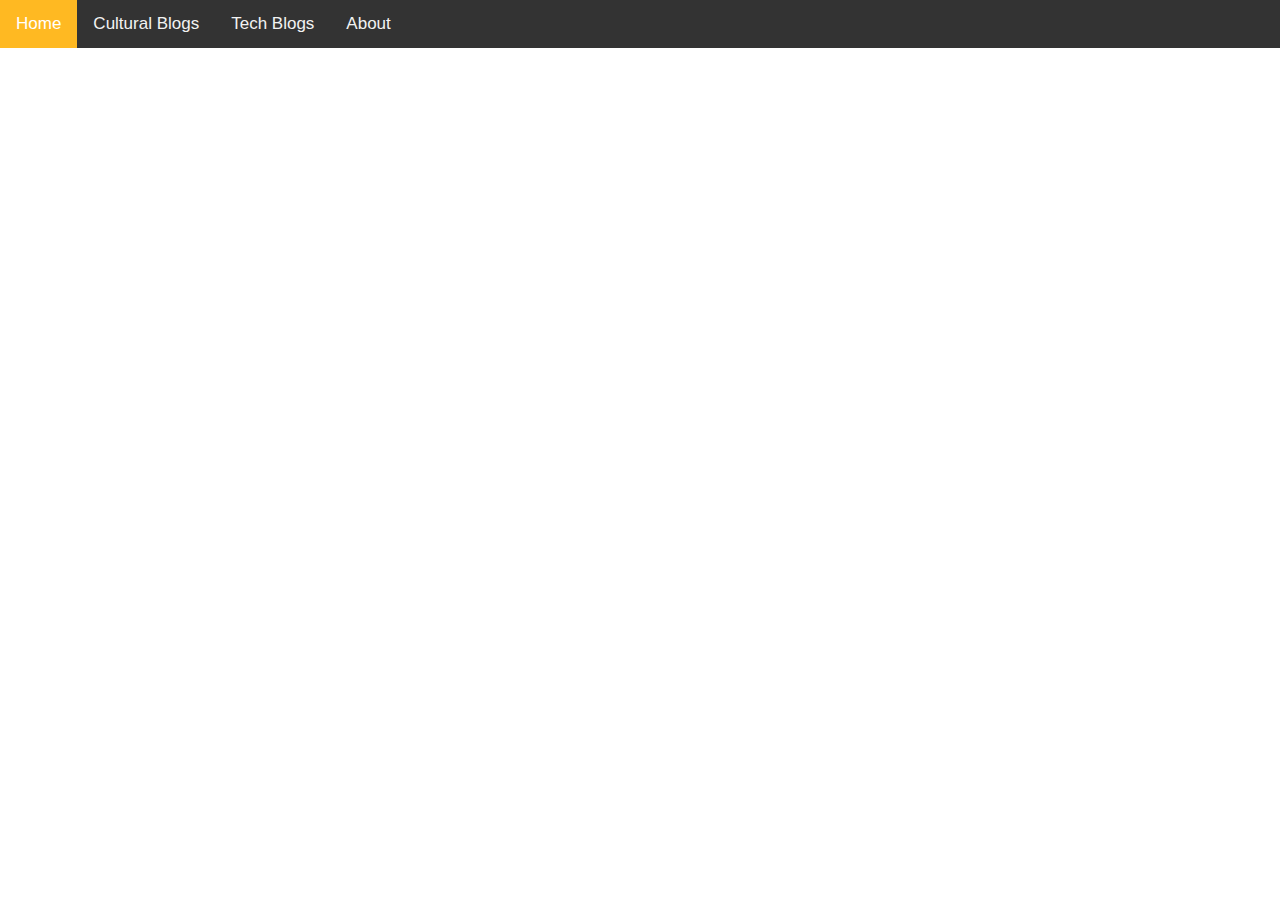
<file: index.html>
<!DOCTYPE html>
<html lang="en">
  
<head>
  <title>Dev Academy Blog</title>
  <link href="styles/main.css" rel="stylesheet" type="text/css" /> 
</head> 
<body class="padding">
  <div class="topnav">
    <a class="active" href="index.html">Home</a>
    <a href="cultural-blogs.html">Cultural Blogs</a>
    <a href="tech-blogs.html">Tech Blogs</a>
    <a href="#about">About</a>
  </div>
</body>
</html>
</file>
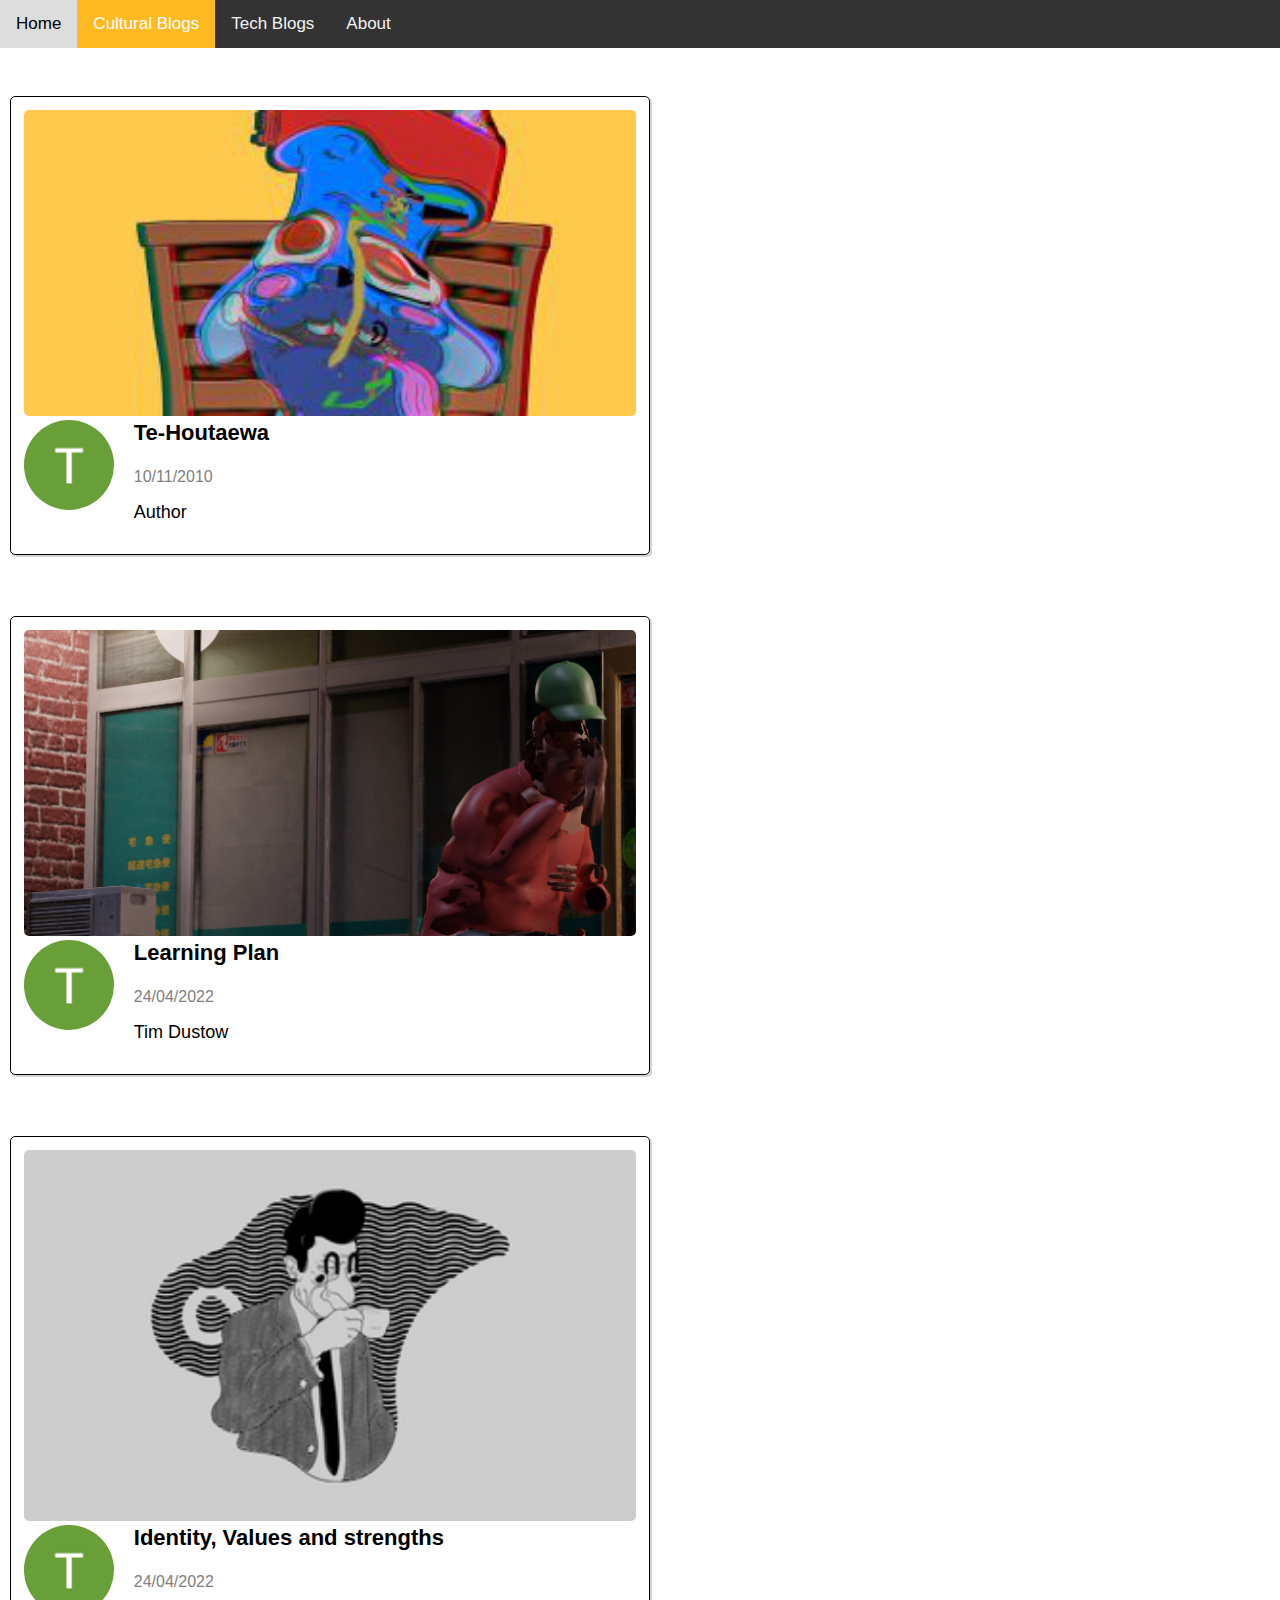
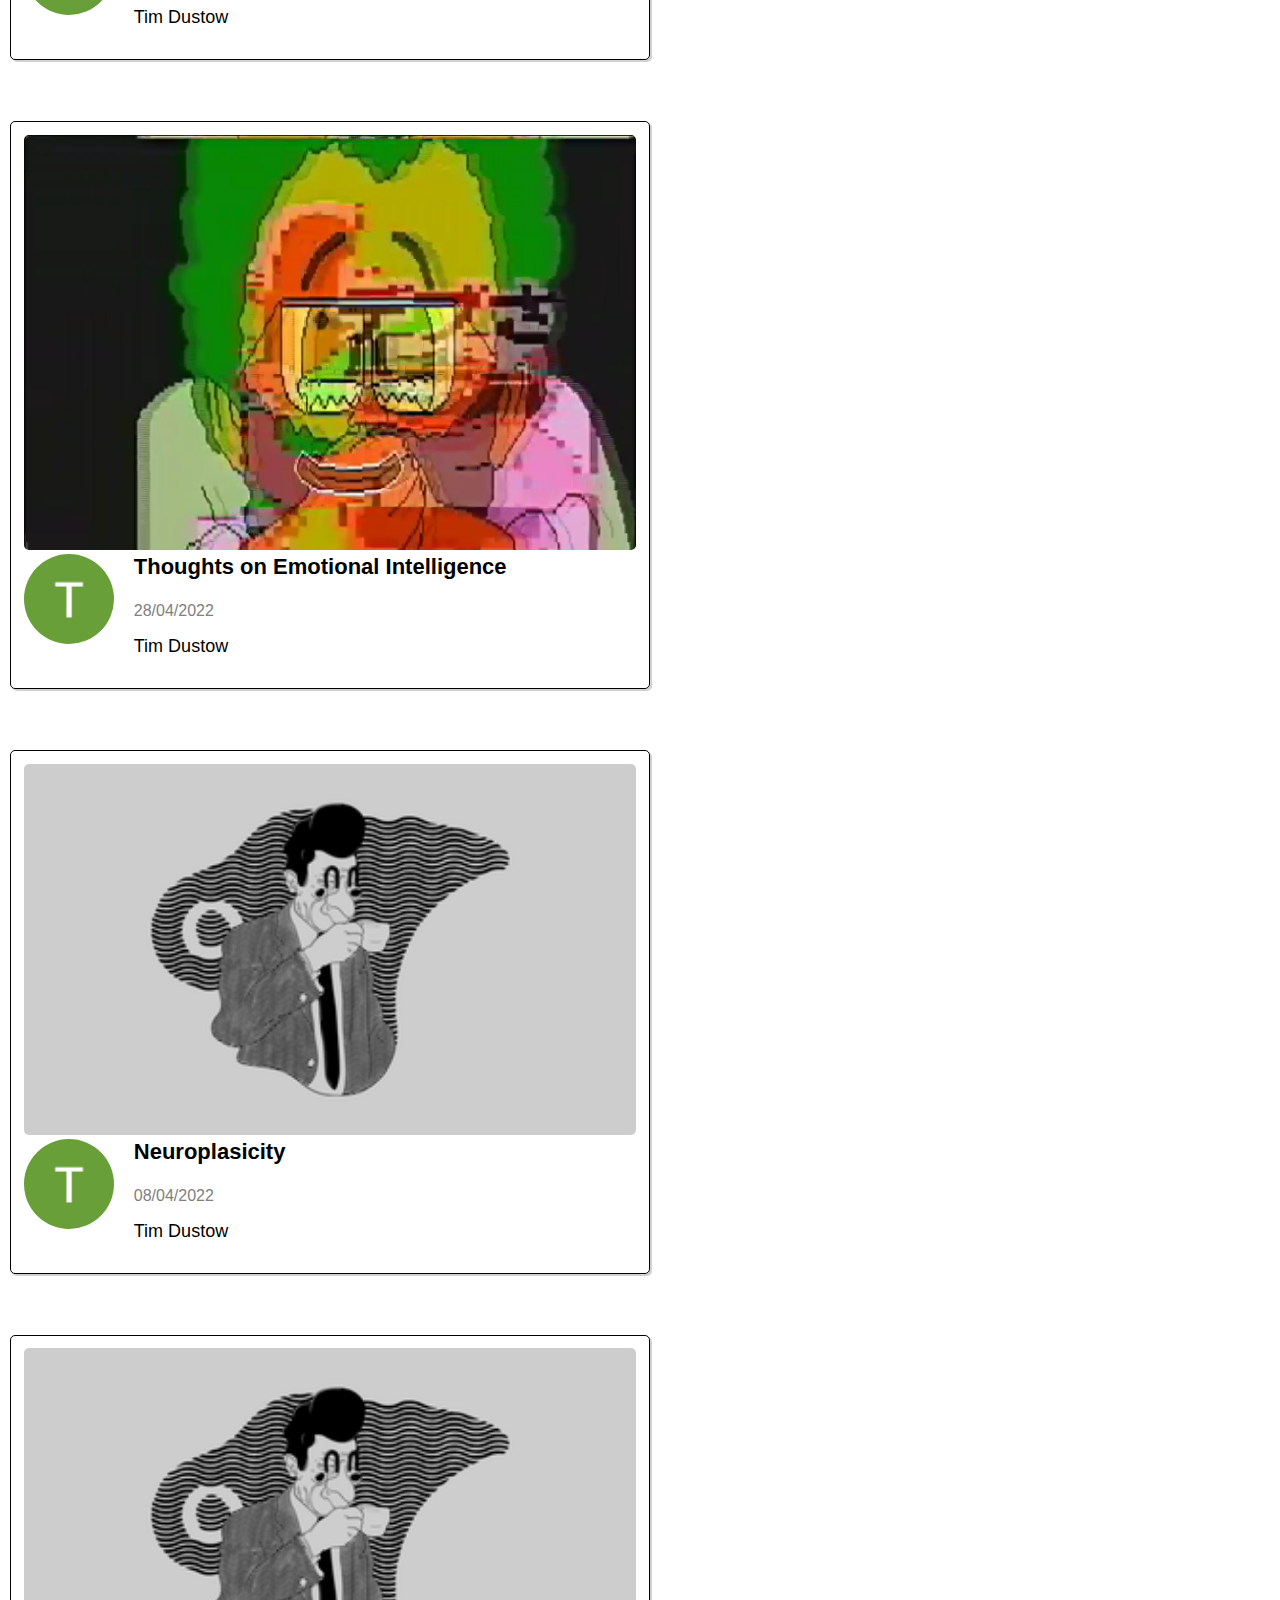
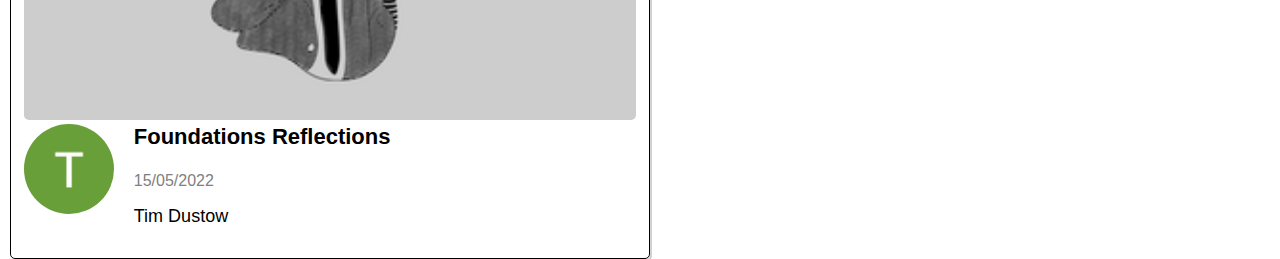
<file: cultural-blogs.html>
<!DOCTYPE html>
<html>
  <head>
    <title>Cultural Blogs</title>
    <link href="styles/main.css" rel="stylesheet" type="text/css" /> 
  </head>
  <body class="padding">
<!-----NAVBAR----->    
    <div class="topnav">
      <a href="index.html">Home</a>
      <a class="active" href="cultural-blogs.html">Cultural Blogs</a>
      <a href="tech-blogs.html">Tech Blogs</a>
      <a href="#about">About</a>
    </div>
<!-----GRID----->        
  <div class="grid-placement">   
    
    <div class="blog-grid">
<!--- blog-1-->   
      <a class="blog-link" href="blog/te-houtaewa-template.html">   
        <div class="blog-preview">
          <div>
            <img class="thumnail" src="images/Liam_hurt_12_WARPED.jpg" alt="#">
          </div>
          <div class="blog-info">
            <div class="profile-picture">
              <img class="profile-picture" src="images/profile-picture-01.jpg" alt="profile picture">
            </div>
            <div class="text-info">
              <p class="blog-title">Te-Houtaewa</p>
              <p class="blog-date">10/11/2010</p>
              <p class="blog-author"> Author</p>
            </div>
          </div>
        </div>
      </a> 
<!--- blog-3-->
      <a class="blog-link" href="blog/learning-plan.html"> 
        <div class="blog-preview">
          <div>
            <img class="thumnail" src="images/delver.png" alt="#">
          </div>
          <div class="blog-info">
            <div class="profile-picture">
              <img class="profile-picture" src="images/profile-picture-01.jpg" alt="profile picture">
            </div>
            <div class="text-info">
              <p class="blog-title">Learning Plan</p>
              <p class="blog-date">24/04/2022</p>
              <p class="blog-author"> Tim Dustow</p>
            </div>
          </div>
        </div>      
      </a>
<!--- blog-4-->
      <a class="blog-link" href="blog/Identity, Values and Strengths.html"> 
        <div class="blog-preview">
          <div>
            <img class="thumnail" src="images/kokako.png" alt="#">
          </div>
          <div class="blog-info">
            <div class="profile-picture">
              <img class="profile-picture" src="images/profile-picture-01.jpg" alt="profile picture">
            </div>
            <div class="text-info">
              <p class="blog-title">Identity, Values and strengths</p>
              <p class="blog-date">24/04/2022</p>
              <p class="blog-author"> Tim Dustow</p>
            </div>
          </div> 
        </div>      
      </a>
<!--- blog-5-->
      <a class="blog-link" href="blog/emotional-intelligence.html"> 
        <div class="blog-preview">
          <div>
            <img class="thumnail" src="images/munchies.png" alt="#">
          </div>
          <div class="blog-info">
            <div class="profile-picture">
              <img class="profile-picture" src="images/profile-picture-01.jpg" alt="profile picture">
            </div>
            <div class="text-info">
              <p class="blog-title">Thoughts on Emotional Intelligence</p>
              <p class="blog-date">28/04/2022</p>
              <p class="blog-author"> Tim Dustow</p>
            </div>
          </div>
        </div>       
      </a>
<!--- blog-6-->
      <a class="blog-link" href="blog/neuroplasticity.html"> 
        <div class="blog-preview">
          <div>
            <img class="thumnail" src="images/kokako.png" alt="#">
          </div>
          <div class="blog-info">
            <div class="profile-picture">
              <img class="profile-picture" src="images/profile-picture-01.jpg" alt="profile picture">
            </div>
            <div class="text-info">
              <p class="blog-title">Neuroplasicity</p>
              <p class="blog-date">08/04/2022</p>
              <p class="blog-author"> Tim Dustow</p>
            </div>
          </div>
        </div>       
      </a>
  <!--- blog-6-->
  <a class="blog-link" href="blog/foundations-reflection.html"> 
    <div class="blog-preview">
      <div>
        <img class="thumnail" src="images/kokako.png" alt="#">
      </div>
      <div class="blog-info">
        <div class="profile-picture">
          <img class="profile-picture" src="images/profile-picture-01.jpg" alt="profile picture">
        </div>
        <div class="text-info">
          <p class="blog-title">Foundations Reflections</p>
          <p class="blog-date">15/05/2022</p>
          <p class="blog-author"> Tim Dustow</p>
        </div>
      </div>
    </div>       
  </a>    
    </div> 

  </div>        
  </body>
</html>
</file>
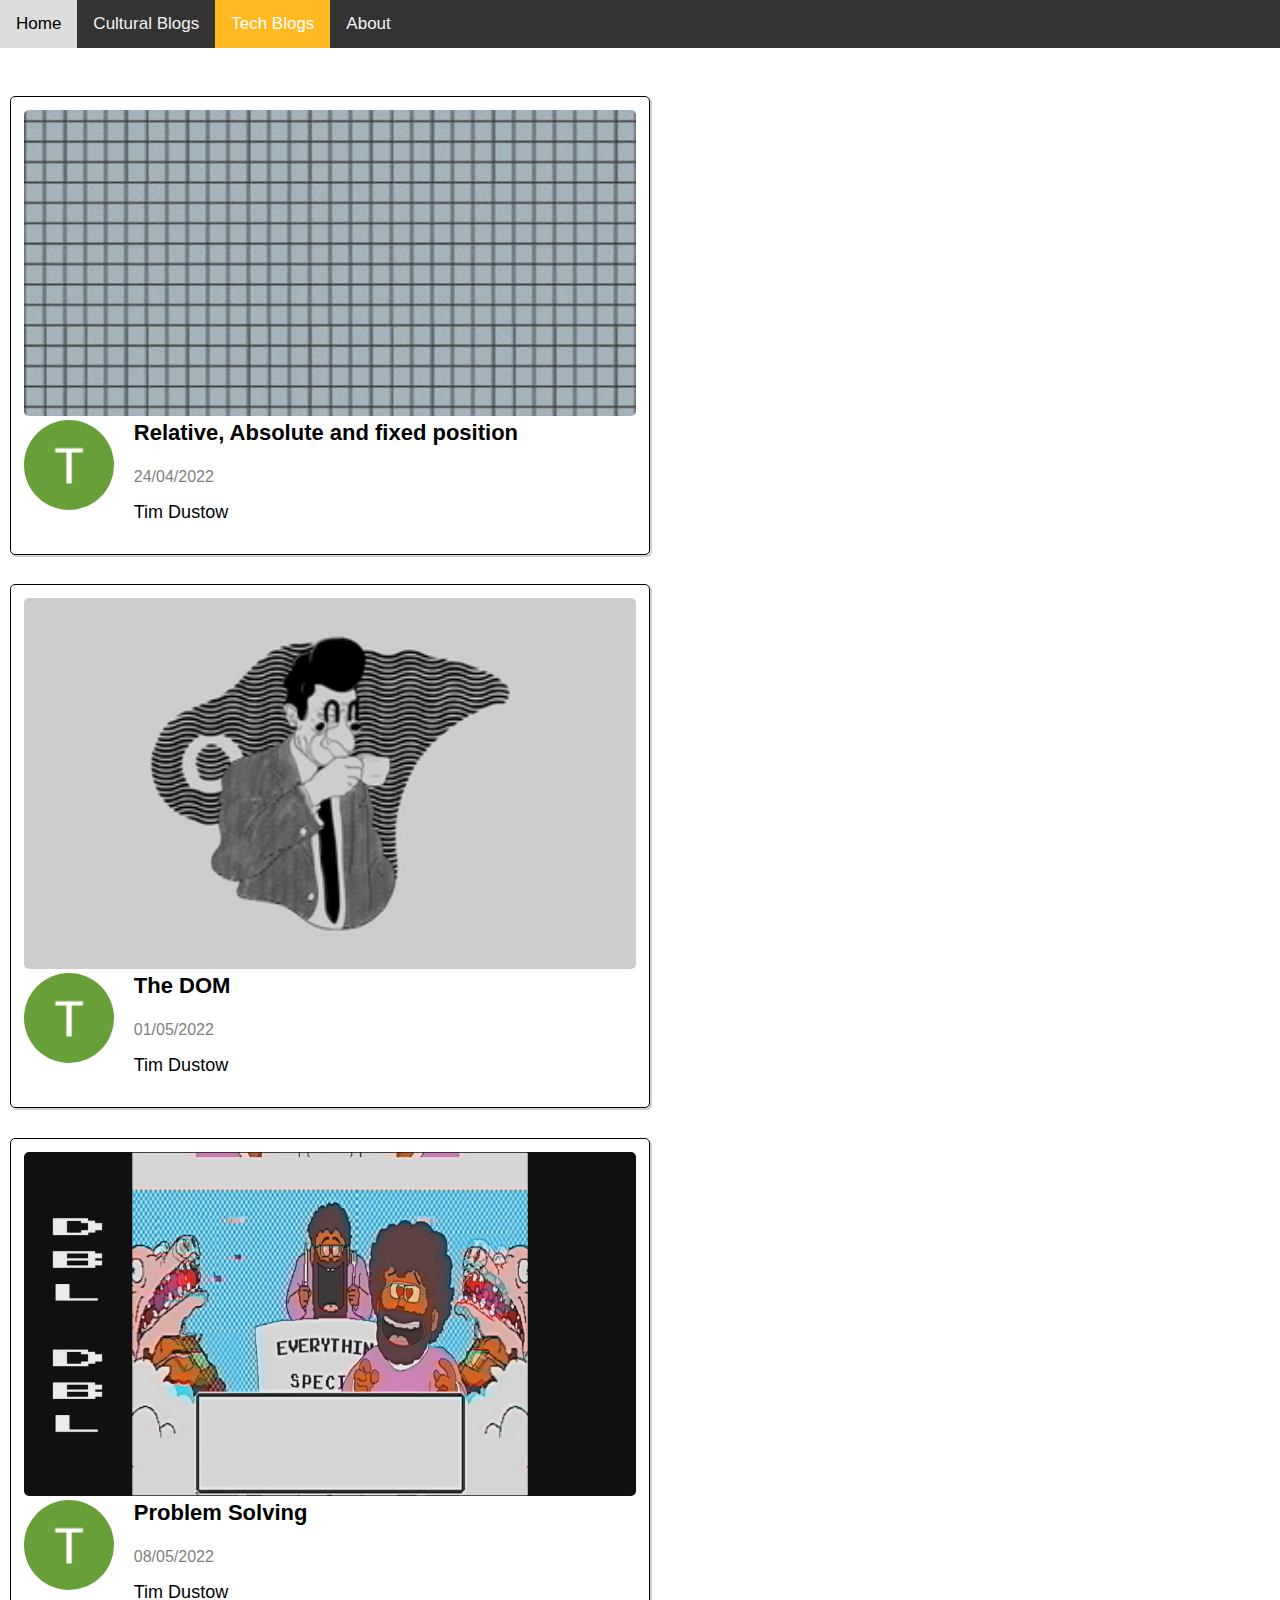
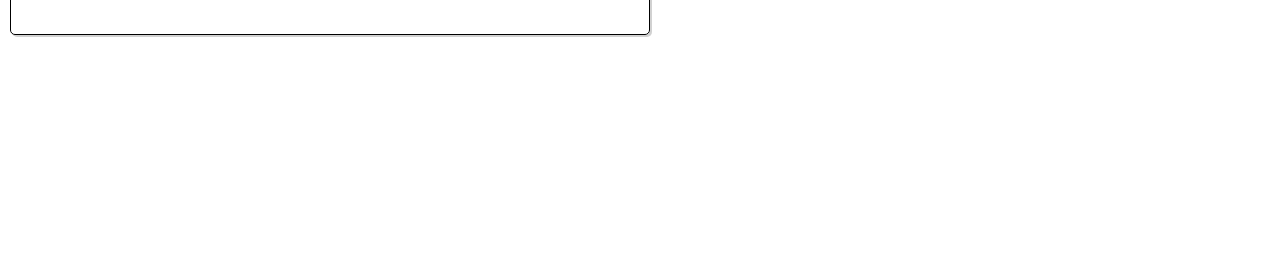
<file: tech-blogs.html>
<!DOCTYPE html>
<html>
  <head>
    <title>Tech Blogs</title>
    <link href="styles/main.css" rel="stylesheet" type="text/css" /> 
  </head>
  <body class="padding">
<!-----NAVBAR----->        
    <div class="topnav">
      <a href="index.html">Home</a>
      <a href="cultural-blogs.html">Cultural Blogs</a>
      <a class="active" href="tech-blogs.html">Tech Blogs</a>
      <a href="#about">About</a>
    </div>
<!-----GRID-----> 
  <div class="grid-placement">
    <div class="blog-grid">

<!--- blog-2-->
      <a class="blog-link" href="blog/position-demo.html">   
        <div class="blog-preview">
          <div>
            <img class="thumnail" src="images/20x20mm-BEP.jpg" alt="grid">
          </div>
          <div class="blog-info">
            <div class="profile-picture">
              <img class="profile-picture" src="images/profile-picture-01.jpg" alt="profile picture">
            </div>
            <div class="text-info">
              <p class="blog-title">Relative, Absolute and fixed position</p>
              <p class="blog-date">24/04/2022</p>
              <p class="blog-author"> Tim Dustow</p>
            </div>
          </div>
        </div>
      </a>   
<!--- blog-6-->
      <a class="blog-link" href="blog/javascript-dom.html"> 
        <div class="blog-preview">
          <div>
            <img class="thumnail" src="images/kokako.png" alt="#">
          </div>
          <div class="blog-info">
            <div class="profile-picture">
              <img class="profile-picture" src="images/profile-picture-01.jpg" alt="profile picture">
            </div>
            <div class="text-info">
              <p class="blog-title">The DOM</p>
              <p class="blog-date">01/05/2022</p>
              <p class="blog-author"> Tim Dustow</p>
            </div>
          </div>
        </div>       
      </a>
<!--- blog-6-->
      <a class="blog-link" href="blog/Problem-solving.html"> 
        <div class="blog-preview">
          <div>
            <img class="thumnail" src="images/DBLDBL.png" alt="#">
          </div>
          <div class="blog-info">
            <div class="profile-picture">
              <img class="profile-picture" src="images/profile-picture-01.jpg" alt="profile picture">
            </div>
            <div class="text-info">
              <p class="blog-title">Problem Solving</p>
              <p class="blog-date">08/05/2022</p>
              <p class="blog-author"> Tim Dustow</p>
            </div>
          </div>
        </div>       
      </a>      
    </div>
  </div>       
  </body>
</html>
</file>
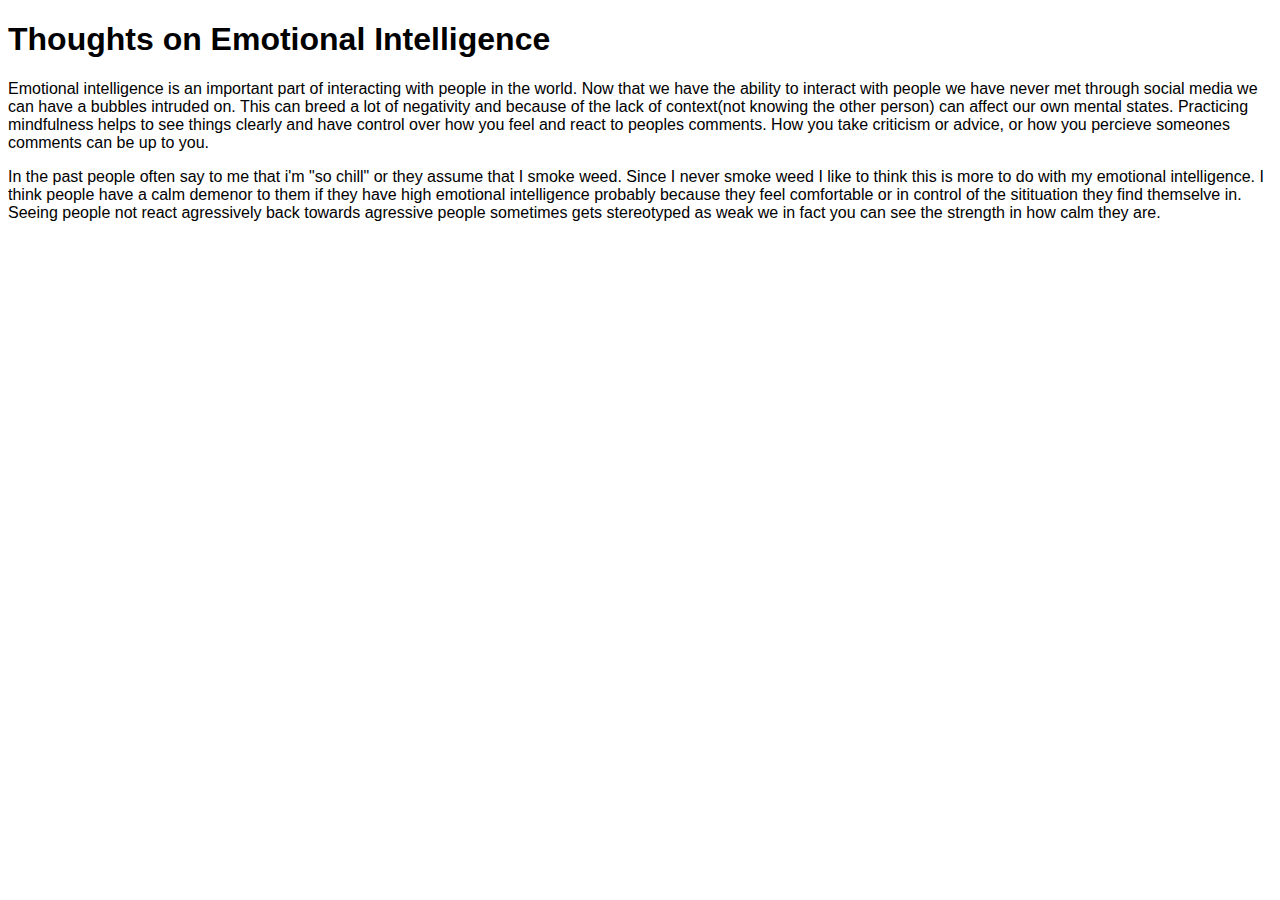
<file: blog/emotional-intelligence.html>
<!DOCTYPE html>
<html>
  <head>
    <title>Emotional Intelligence</title>
    <link href="../styles/main.css" rel="stylesheet" type="text/css" /> 
  </head>
  <body>
    <h1>Thoughts on Emotional Intelligence</h1>
    <p> 
      Emotional intelligence is an important part of interacting with people in the world. Now that we have the ability to interact with people we have never met through social media we can have a bubbles intruded on. This can breed a lot of negativity and because of the lack of context(not knowing the other person) can affect our own mental states. Practicing mindfulness helps to see things clearly and have control over how you feel and react to peoples comments. How you take criticism or advice, or how you percieve someones comments can be up to you.
    </p>
    <p>
      In the past people often say to me that i'm "so chill" or they assume that I smoke weed. Since I never smoke weed I like to think this is more to do with my emotional intelligence. I think people have a calm demenor to them if they have high emotional intelligence probably because they feel comfortable or in control of the sitituation they find themselve in. Seeing people not react agressively back towards agressive people sometimes gets stereotyped as weak we in fact you can see the strength in how calm they are.
    </p>
  </body>
</html>
</file>
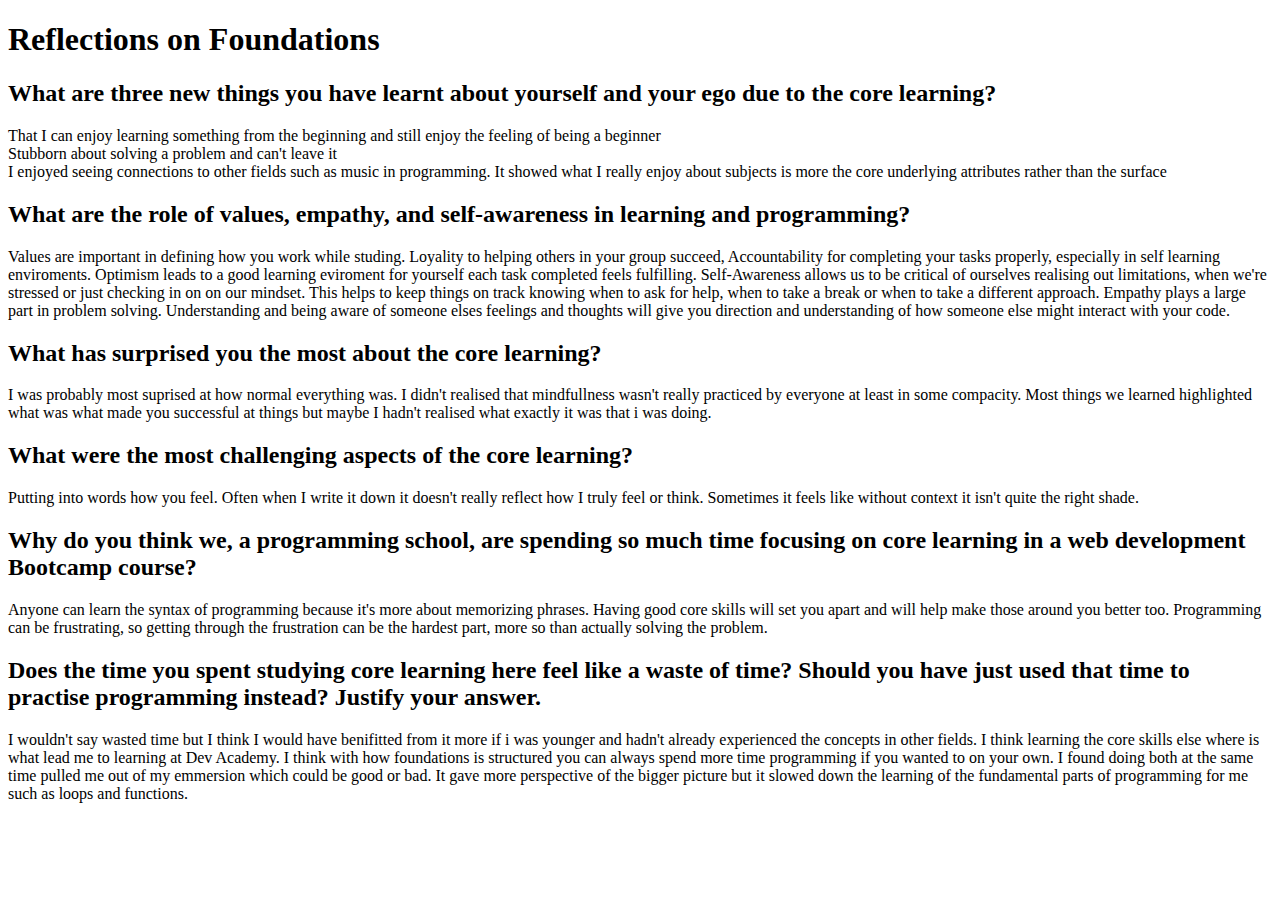
<file: blog/foundations-reflection.html>
<!DOCTYPE html>
<html lang="en">
<head>
  <meta charset="UTF-8">
  <meta http-equiv="X-UA-Compatible" content="IE=edge">
  <meta name="viewport" content="width=device-width, initial-scale=1.0">
  <title>Foundations Reflections</title>
</head>
<body>
  <h1>Reflections on Foundations</h1>
  <h2>What are three new things you have learnt about yourself and your ego due to the core learning?</h2>
  <p>
    <li>That I can enjoy learning something from the beginning and still enjoy the feeling of being a beginner</li>
    <li>Stubborn about solving a problem and can't leave it</li>
    <li>I enjoyed seeing connections to other fields such as music in programming. It showed what I really enjoy about subjects is more the core underlying attributes rather than the surface</li>
  </p>

  <h2>What are the role of values, empathy, and self-awareness in learning and programming?</h2>
  <p>
    Values are important in defining how you work while studing. Loyality to helping others in your group succeed, Accountability for completing your tasks properly, especially in self learning enviroments. Optimism leads to a good learning eviroment for yourself each task completed feels fulfilling. 
    Self-Awareness allows us to be critical of ourselves realising out limitations, when we're stressed or just checking in on on our mindset. This helps to keep things on track knowing when to ask for help, when to take a break or when to take a different approach. 
    Empathy plays a large part in problem solving. Understanding and being aware of someone elses feelings and thoughts will give you direction and understanding of how someone else might interact with your code.
  </p>

  <h2>What has surprised you the most about the core learning?</h2>
  <p>
    I was probably most suprised at how normal everything was. I didn't realised that mindfullness wasn't really practiced by everyone at least in some compacity. Most things we learned highlighted what was what made you successful at things but maybe I hadn't realised what exactly it was that i was doing.
  </p>
  
  <h2>What were the most challenging aspects of the core learning?</h2>
  <p>
      Putting into words how you feel. Often when I write it down it doesn't really reflect how I truly feel or think. Sometimes it feels like without context it isn't quite the right shade.
  </p>

  <h2>Why do you think we, a programming school, are spending so much time focusing on core learning in a web development Bootcamp course?</h2>
  <p>
    Anyone can learn the syntax of programming because it's more about memorizing phrases. Having good core skills will set you apart and will help make those around you better too. Programming can be frustrating, so getting through the frustration can be the hardest part, more so than actually solving the problem.
  </p>
  <h2>Does the time you spent studying core learning here feel like a waste of time? Should you have just used that time to practise programming instead? Justify your answer.</h2>
  <p>
    I wouldn't say wasted time but I think I would have benifitted from it more if i was younger and hadn't already experienced the concepts in other fields. I think learning the core skills else where is what lead me to learning at Dev Academy. I think with how foundations is structured you can always spend more time programming if you wanted to on your own. I found doing both at the same time pulled me out of my emmersion which could be good or bad. It gave more perspective of the bigger picture but it slowed down the learning of the fundamental parts of programming for me such as loops and functions.
  </p>
</body>
</html>
</file>
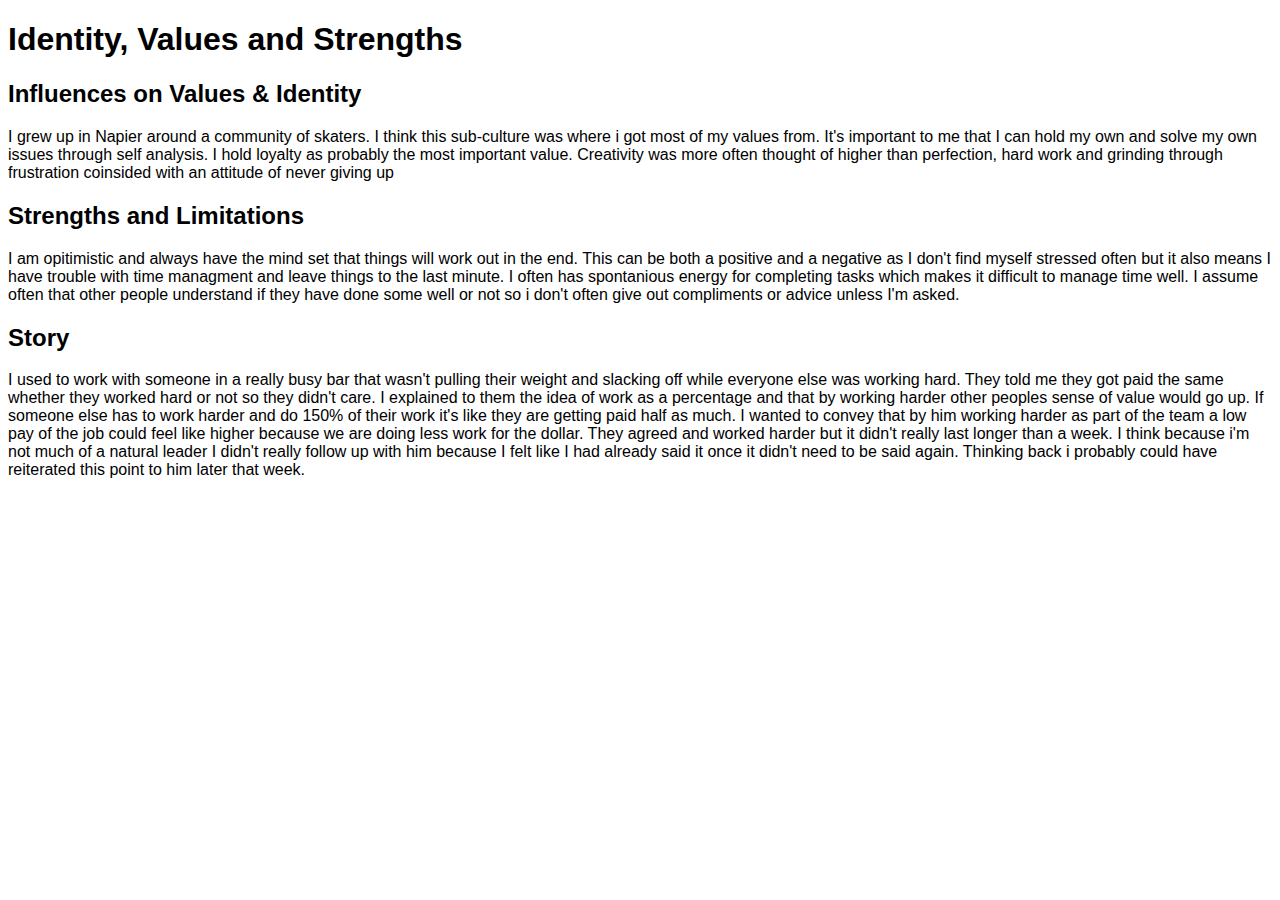
<file: blog/Identity, Values and Strengths.html>
<!DOCTYPE html>
<html>
  <head>
    <title>Identity, Values and Strengths</title>
    <link href="../styles/main.css" rel="stylesheet" type="text/css" /> 
  </head>
  <body>
    <h1>Identity, Values and Strengths</h1>
    <h2>Influences on Values & Identity</h2>
    <p> I grew up in Napier around a community of skaters. I think this sub-culture was where i got most of my values from. 
      It's important to me that I can hold my own and solve my own issues through self analysis. I hold loyalty as probably 
      the most important value. Creativity was more often thought of higher than perfection, hard work and grinding through 
      frustration coinsided with an attitude of never giving up</p>
    <h2>Strengths and Limitations</h2>
    <p> I am opitimistic and always have the mind set that things will work out in the end.
      This can be both a positive and a negative as I don't find myself stressed often but 
      it also means I have trouble with time managment and leave things to the last minute.
      I often has spontanious energy for completing tasks which makes it difficult to manage time well.
      I assume often that other people understand if they have done some well or not so i don't often give 
      out compliments or advice unless I'm asked.
    </p>
    <h2>Story</h2>
    <p> I used to work with someone in a really busy bar that wasn't pulling their weight and slacking off while everyone else was working hard. They told me they got paid the same whether they worked hard or not so they didn't care. I explained to them the idea of work as a percentage and that by working harder other peoples sense of value would go up. If someone else has to work harder and do 150% of their work it's like they are getting paid half as much. I wanted to convey that by him working harder as part of the team a low pay of the job could feel like higher because we are doing less work for the dollar. They agreed and worked harder but it didn't really last longer than a week. I think because i'm not much of a natural leader I didn't really follow up with him because I felt like I had already said it once it didn't need to be said again. Thinking back i probably could have reiterated this point to him later that week.</p>
  </body>
</html>
</file>
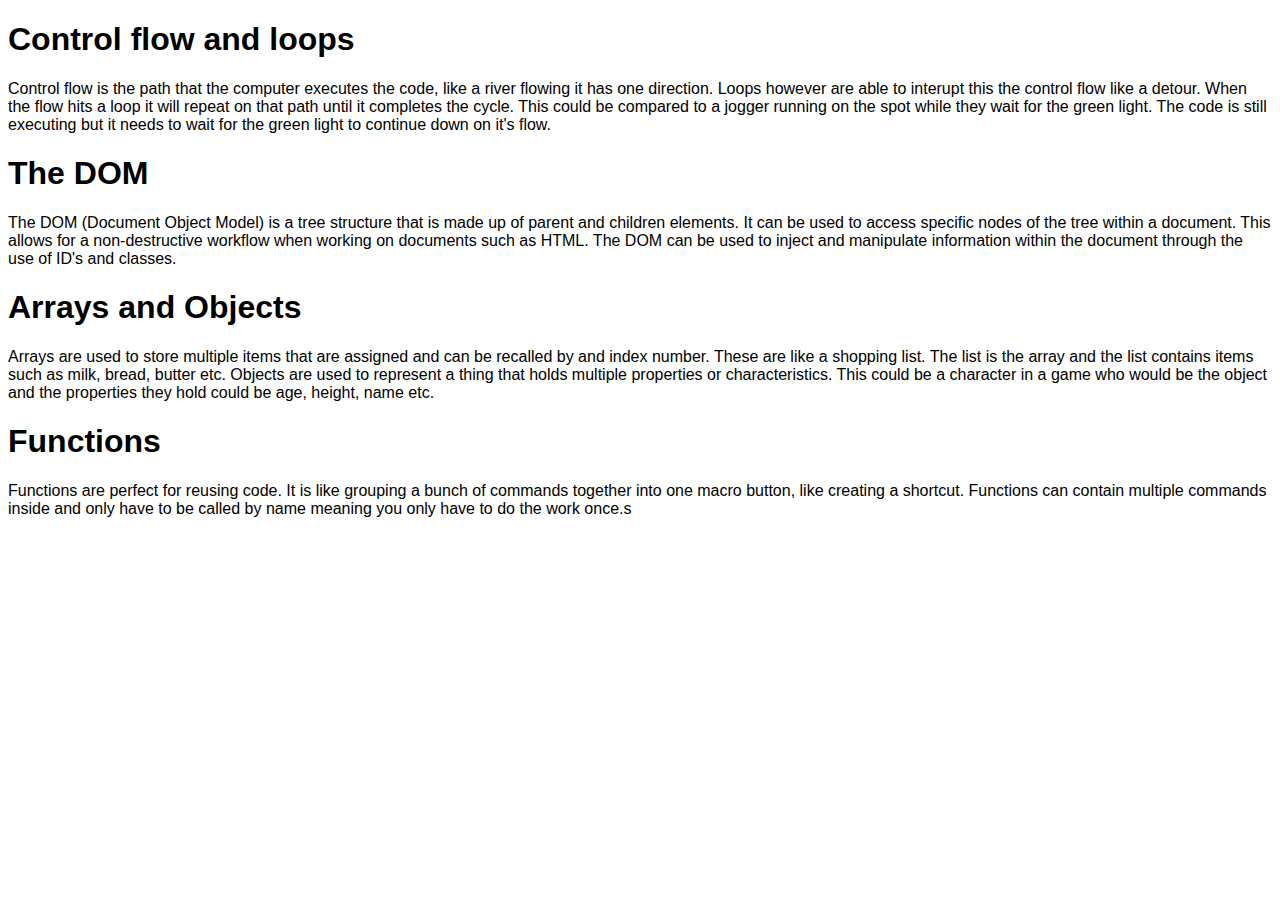
<file: blog/javascript-dom.html>
<!DOCTYPE html>
<html>
  <head>
    <title>The DOM</title>
    <link href="../styles/main.css" rel="stylesheet" type="text/css" />  
  </head>
  <body>
    <h1>Control flow and loops</h1>
    <p>Control flow is the path that the computer executes the code, like a river flowing it has one direction. Loops however are able to interupt this the control flow like a detour. When the flow hits a loop it will repeat on that path until it completes the cycle. This could be compared to a jogger running on the spot while they wait for the green light. The code is still executing but it needs to wait for the green light to continue down on it's flow.</p>
    <h1>The DOM</h1>
    <p>The DOM (Document Object Model) is a tree structure that is made up of parent and children elements. It can be used to access specific nodes of the tree within a document. This allows for a non-destructive workflow when working on documents such as HTML. The DOM can be used to inject and manipulate information within the document through the use of ID's and classes.</p>
    <h1>Arrays and Objects</h1>
    <p>Arrays are used to store multiple items that are assigned and can be recalled by and index number. These are like a shopping list. The list is the array and the list contains items such as milk, bread, butter etc.
      Objects are used to represent a thing that holds multiple properties or characteristics. This could be a character in a game who would be the object and the properties they hold could be age, height, name etc.</p>
    <h1>Functions</h1>
    <p>Functions are perfect for reusing code. It is like grouping a bunch of commands together into one macro button, like creating a shortcut. Functions can contain multiple commands inside and only have to be called by name meaning you only have to do the work once.s</p>
  </body>
</html>
</file>
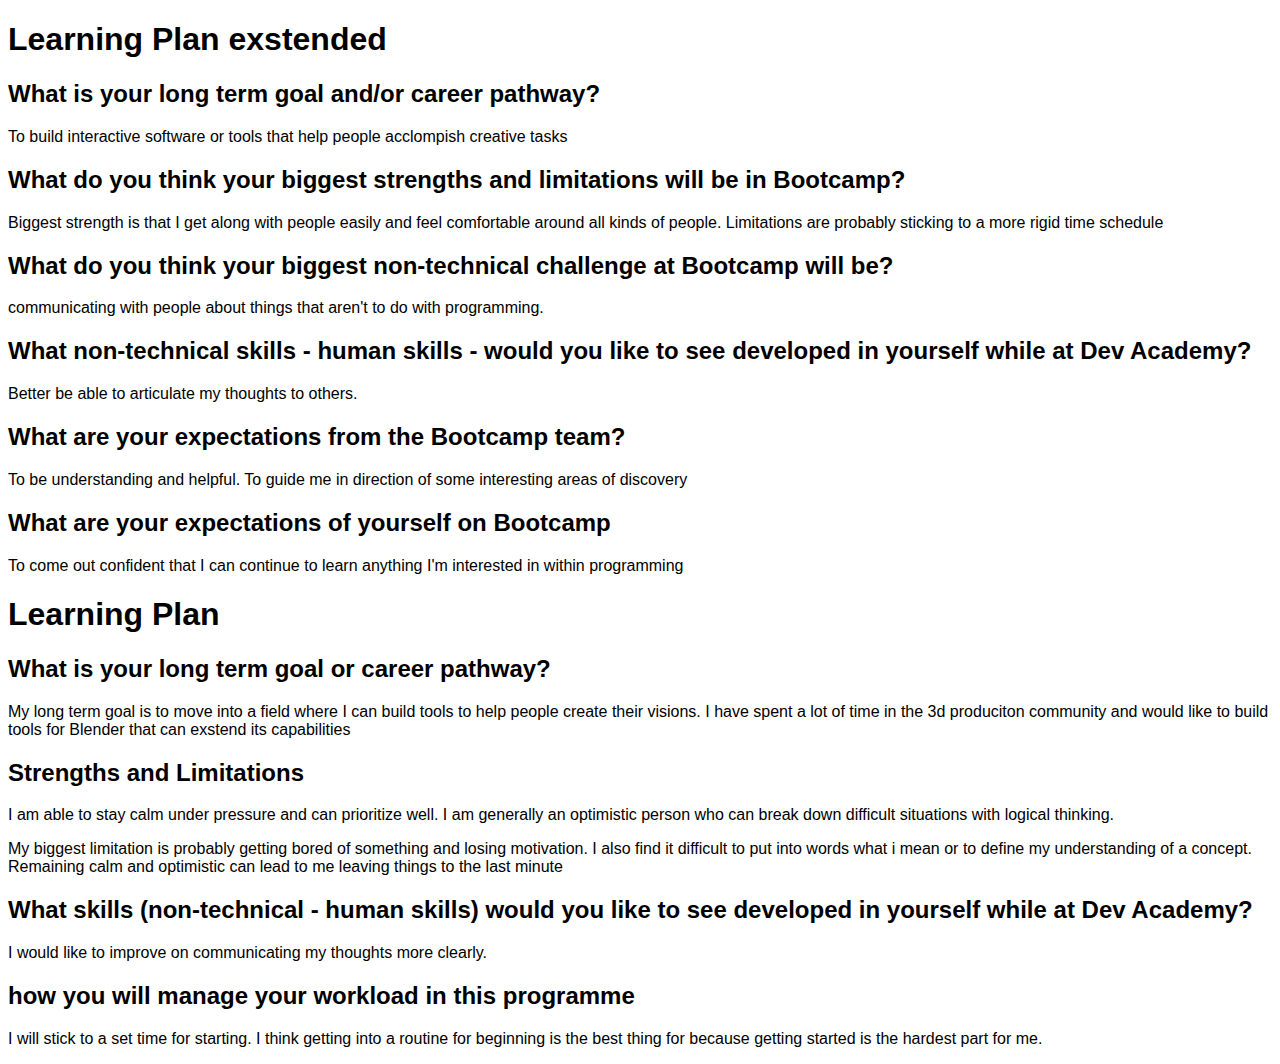
<file: blog/learning-plan.html>
<!DOCTYPE html>
<html>
  <Head>
    <title>Learning Plan</title>
    <link href="../styles/main.css" rel="stylesheet" type="text/css" /> 
  </Head>
  <body>
    <h1>Learning Plan exstended</h1>
    
    <h2>What is your long term goal and/or career pathway?</h2>
    <p>To build interactive software or tools that help people acclompish creative tasks</p>
    
    <h2>What do you think your biggest strengths and limitations will be in Bootcamp?</h2>
    <p> Biggest strength is that I get along with people easily and feel comfortable around all kinds of people. Limitations are probably sticking to a more rigid time schedule</p>

    <h2>What do you think your biggest non-technical challenge at Bootcamp will be?</h2>
    <p>communicating with people about things that aren't to do with programming.</p>

    <h2>What non-technical skills - human skills - would you like to see developed in yourself while at Dev Academy?</h2>
    <p>Better be able to articulate my thoughts to others. </p>

    <h2>What are your expectations from the Bootcamp team?</h2>
    <p>To be understanding and helpful. To guide me in direction of some interesting areas of discovery</p>

    <h2>What are your expectations of yourself on Bootcamp</h2>
    <p>To come out confident that I can continue to learn anything I'm interested in within programming</p>
    
    <h1>Learning Plan</h1>
    
    <h2>What is your long term goal or career pathway?</h2>
    <p>My long term goal is to move into a field where I can build tools to help people create their visions. I have spent a lot of time in the 3d produciton community and would like to build tools for Blender that can exstend its capabilities</p>
    
    <h2>Strengths and Limitations</h2>
    <p>I am able to stay calm under pressure and can prioritize well. I am generally an optimistic person who can break down difficult situations with logical thinking.</p>
    <p>My biggest limitation is probably getting bored of something and losing motivation. I also find it difficult to put into words what i mean or to define my understanding of a concept. Remaining calm and optimistic can lead to me leaving things to the last minute</p>
    
    <h2>What skills (non-technical - human skills) would you like to see developed in yourself while at Dev Academy?</h2>
    <p>I would like to improve on communicating my thoughts more clearly.
    </p>
    
    <h2>how you will manage your workload in this programme</h2>
    <p>I will stick to a set time for starting. I think getting into a routine for beginning is the best thing for because getting started is the hardest part for me.</p>




  </body>
</html>
</file>
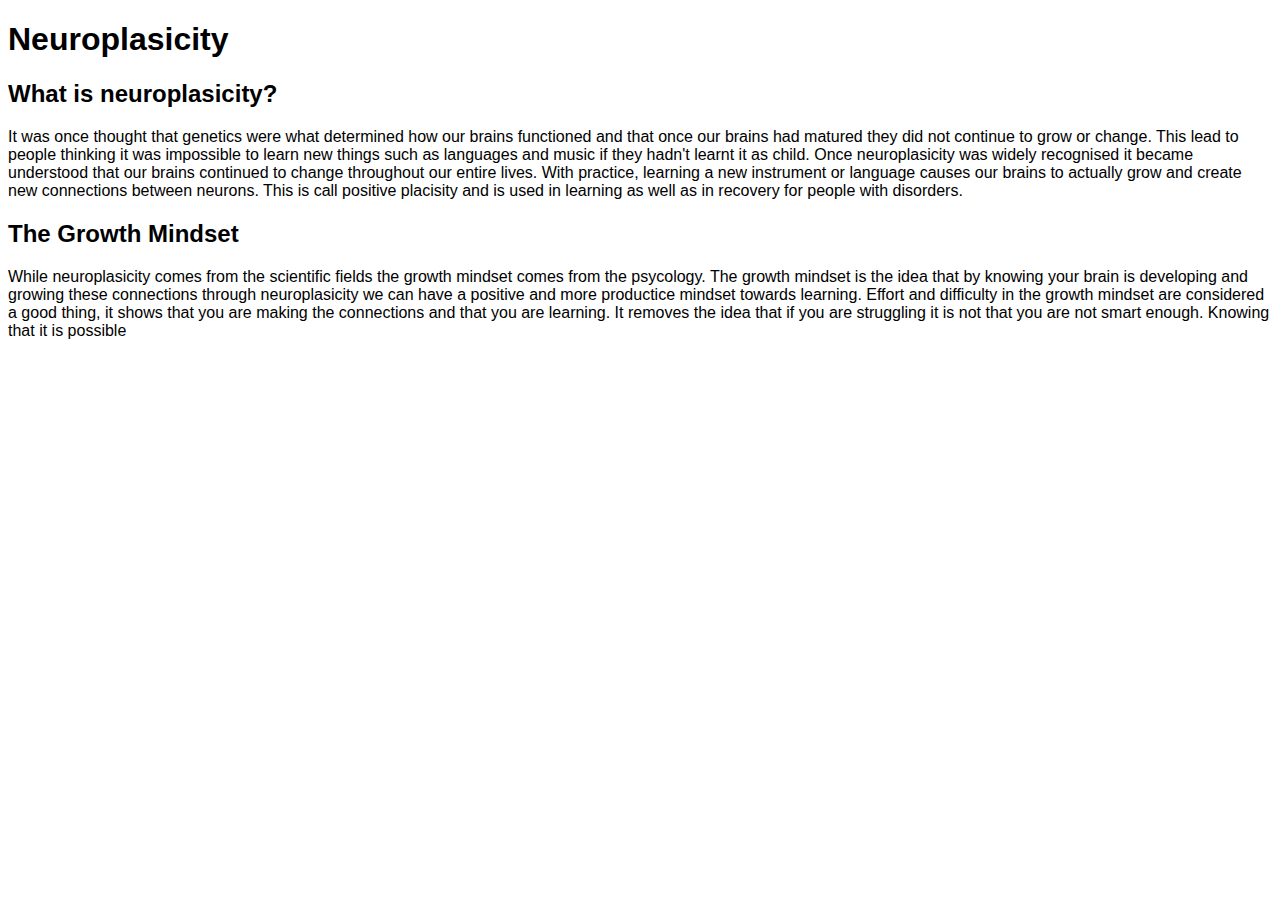
<file: blog/neuroplasticity.html>
<!DOCTYPE html>
<html lang="en">
<head>
  <meta charset="UTF-8">
  <meta http-equiv="X-UA-Compatible" content="IE=edge">
  <meta name="viewport" content="width=device-width, initial-scale=1.0">
  <link href="../styles/main.css" rel="stylesheet" type="text/css" /> 
  <title>Neuroplasticity</title>
</head>
<body>
  <h1>Neuroplasicity</h1>
  <h2>What is neuroplasicity?</h2>
  <p>
    It was once thought that genetics were what determined how our brains functioned and that once our brains had matured they did not continue to grow or change. This lead to people thinking it was impossible to learn new things such as languages and music if they hadn't learnt it as child.
    Once neuroplasicity was widely recognised it became understood that our brains continued to change throughout our entire lives. With practice, learning a new instrument or language causes our brains to actually grow and create new connections between neurons. This is call positive placisity and is used in learning as well as in recovery for people with disorders. 
  </p>
  <h2>The Growth Mindset</h2>
  <p>
    While neuroplasicity comes from the scientific fields the growth mindset comes from the psycology. The growth mindset is the idea that by knowing your brain is developing and growing these connections through neuroplasicity we can have a positive and more productice mindset towards learning. Effort and difficulty in the growth mindset are considered a good thing, it shows that you are making the connections and that you are learning. It removes the idea that if you are struggling it is not that you are not smart enough. Knowing that it is possible 
  </p>
</body>
</html>
</file>
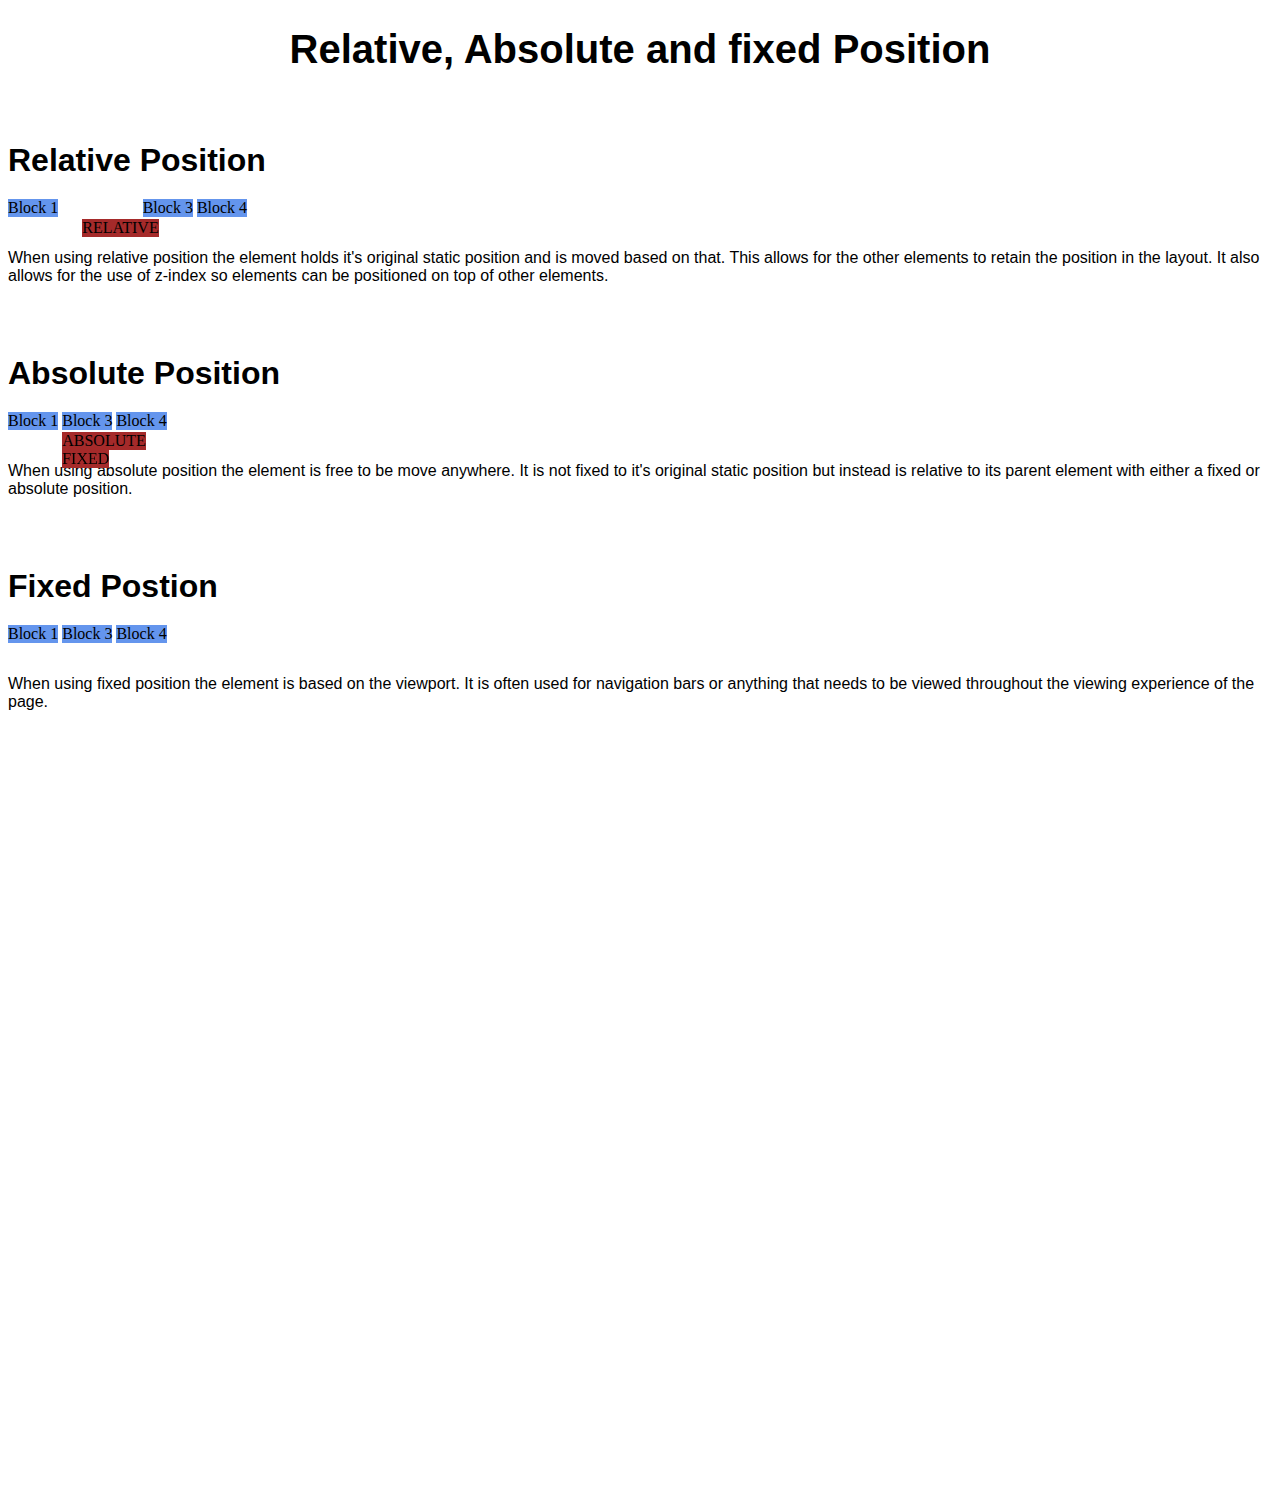
<file: blog/position-demo.html>
<!DOCTYPE html>
<html>
  <head>
    <title>Relative, Absolute and Fixed</title>
    <style>
      .title {
        margin-top: 70px;
        margin-bottom: 20px;
      }
      .relative-block {
        position: relative;
        left: 20px;
        top: 20px;
        background-color: brown;
        display: inline-block;
      }
      .static-block {
        background-color: cornflowerblue;
        display: inline-block;
      }
      .absolute-block {
        background-color: brown;
        display: inline-block;
        position: absolute;
        top: 20px;
      }
      .parent {
        position: absolute;
      }
      .fixed-block {
        background-color: brown;
        display: inline-block;
        position: fixed;
        top: 450px;
      }
      .body {
        margin-bottom: 80px;
      }
      .explanation {
        margin-top: 70px;
      }
      p {
        font-family: Arial, Helvetica, sans-serif;
      }
      h1 {
        font-family: Arial, Helvetica, sans-serif;
      }
      .main-title {
        text-align: center;
        font-size: 40px;
      }

      
    </style>
  </head>
  <body style="margin-bottom: 800px;">
  <h1 class="main-title">Relative, Absolute and fixed Position</h1>
  <h1 class="title">Relative Position</h1> 
    <div class="parent">
      <div class="static-block">Block 1</div>
      <div class="relative-block">RELATIVE</div>
      <div class="static-block">Block 3</div>
      <div class="static-block">Block 4</div>
    </div>
  <p class="explanation">When using relative position the element holds it's original static position and is moved based on that. This allows for the other elements to retain the position in the layout. It also allows for the use of z-index so elements can be positioned on top of other elements.</p> 
  <h1 class="title">Absolute Position</h1>  
  <div class="parent">
      <div class="static-block">Block 1</div>
      <div class="absolute-block">ABSOLUTE</div>
      <div class="static-block">Block 3</div>
      <div class="static-block">Block 4</div>
  </div> 
  <p class="explanation">When using absolute position the element is free to be move anywhere. It is not fixed to it's original static position but instead is relative to its parent element with either a fixed or absolute position.</p> 
  <h1 class="title">Fixed Postion</h1> 
  <div class="parent">
      <div class="static-block">Block 1</div>
      <div class="fixed-block">FIXED</div>
      <div class="static-block">Block 3</div>
      <div class="static-block">Block 4</div>
  </div>    
  <p class="explanation"> When using fixed position the element is based on the viewport. It is often used for navigation bars or anything that needs to be viewed throughout the viewing experience of the page.</p>  
  </body>
</html>
</file>
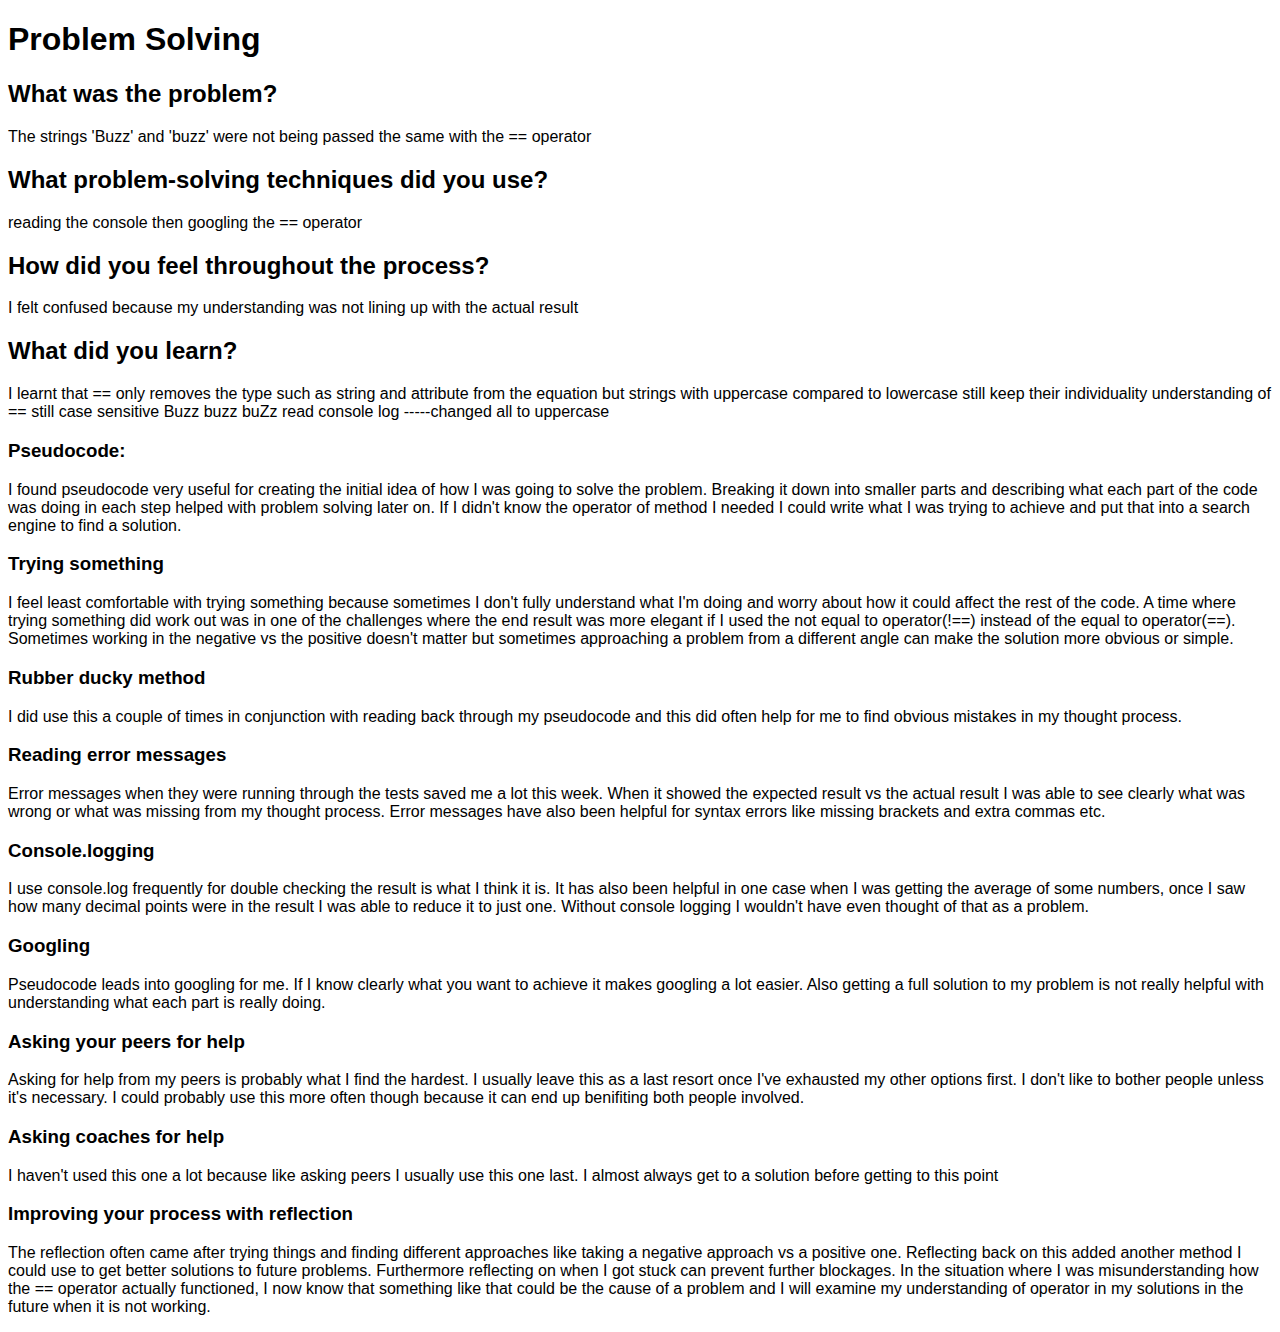
<file: blog/Problem-solving.html>
<!DOCTYPE html>
<html>
  <head>
    <title>Problem Solving</title>
    <link href="../styles/main.css" rel="stylesheet" type="text/css" /> 
  </head>
  <body>
  
  <div class="text-box70">
    <h1>Problem Solving</h1>
    
    <h2>What was the problem?</h2>
    <p>
      The strings 'Buzz' and 'buzz' were not being passed the same with the == operator
    </p>
    
    <h2>What problem-solving techniques did you use?</h2>
    <p>
      reading the console
      then googling the == operator
    </p>
    
    <h2>How did you feel throughout the process?</h2>
    <p>
      I felt confused because my understanding was not lining up with the actual result 
    </p>
    
    <h2>What did you learn?</h2>
    <p>
      I learnt that == only removes the type such as string and attribute from the equation but strings with uppercase compared to lowercase still keep their individuality
      understanding of == still case sensitive Buzz buzz buZz
      read console log -----changed all to uppercase
    </p>
  </div>
  <div class="text-box70">
    
    
    <h3>Pseudocode:</h3>
    <p>
      I found pseudocode very useful for creating the initial idea of how I was going to solve the problem. Breaking it down into smaller parts and describing what each part of the code was doing in each step helped with problem solving later on. If I didn't know the operator of method I needed I could write what I was trying to achieve and put that into a search engine to find a solution.
    </p>
    <h3>Trying something</h3>
      
    <p>
      I feel least comfortable with trying something because sometimes I don't fully understand what I'm doing and worry about how it could affect the rest of the code. A time where trying something did work out was in one of the challenges where the end result was more elegant if I used the not equal to operator(!==) instead of the equal to operator(==). Sometimes working in the negative vs the positive doesn't matter but sometimes approaching a problem from a different angle can make the solution more obvious or simple.
    </p>
    <h3>Rubber ducky method</h3> 
    <p>
      I did use this a couple of times in conjunction with reading back through my pseudocode and this did often help for me to find obvious mistakes in my thought process.
    </p>
    <h3>Reading error messages</h3>
    <p>
      Error messages when they were running through the tests saved me a lot this week. When it showed the expected result vs the actual result I was able to see clearly what was wrong or what was missing from my thought process. Error messages have also been helpful for syntax errors like missing brackets and extra commas etc.
    </p>
    <h3>Console.logging</h3> 
    <p>
      I use console.log frequently for double checking the result is what I think it is. It has also been helpful in one case when I was getting the average of some numbers, once I saw how many decimal points were in the result I was able to reduce it to just one. Without console logging I wouldn't have even thought of that as a problem.
    </p>
    <h3>Googling</h3>
    <p>
      Pseudocode leads into googling for me. If I know clearly what you want to achieve it makes googling a lot easier. Also getting a full solution to my problem is not really helpful with understanding what each part is really doing.
    </p>
    <h3>Asking your peers for help</h3>
    <p>
      Asking for help from my peers is probably what I find the hardest. I usually leave this as a last resort once I've exhausted my other options first. I don't like to bother people unless it's necessary. I could probably use this more often though because it can end up benifiting both people involved.
    </p>
    <h3>Asking coaches for help</h3>
    <p>
      I haven't used this one a lot because like asking peers I usually use this one last. I almost always get to a solution before getting to this point
    </p>
    <h3>Improving your process with reflection</h3>
    <p>
      The reflection often came after trying things and finding different approaches like taking a negative approach vs a positive one. Reflecting back on this added another method I could use to get better solutions to future problems.  Furthermore reflecting on when I got stuck can prevent further blockages. In the situation where I was misunderstanding how the == operator actually functioned, I now know that something like that could be the cause of a problem and I will examine my understanding of operator in my solutions in the future when it is not working.
    </p>

  </div>

  </body>
</html>
</file>
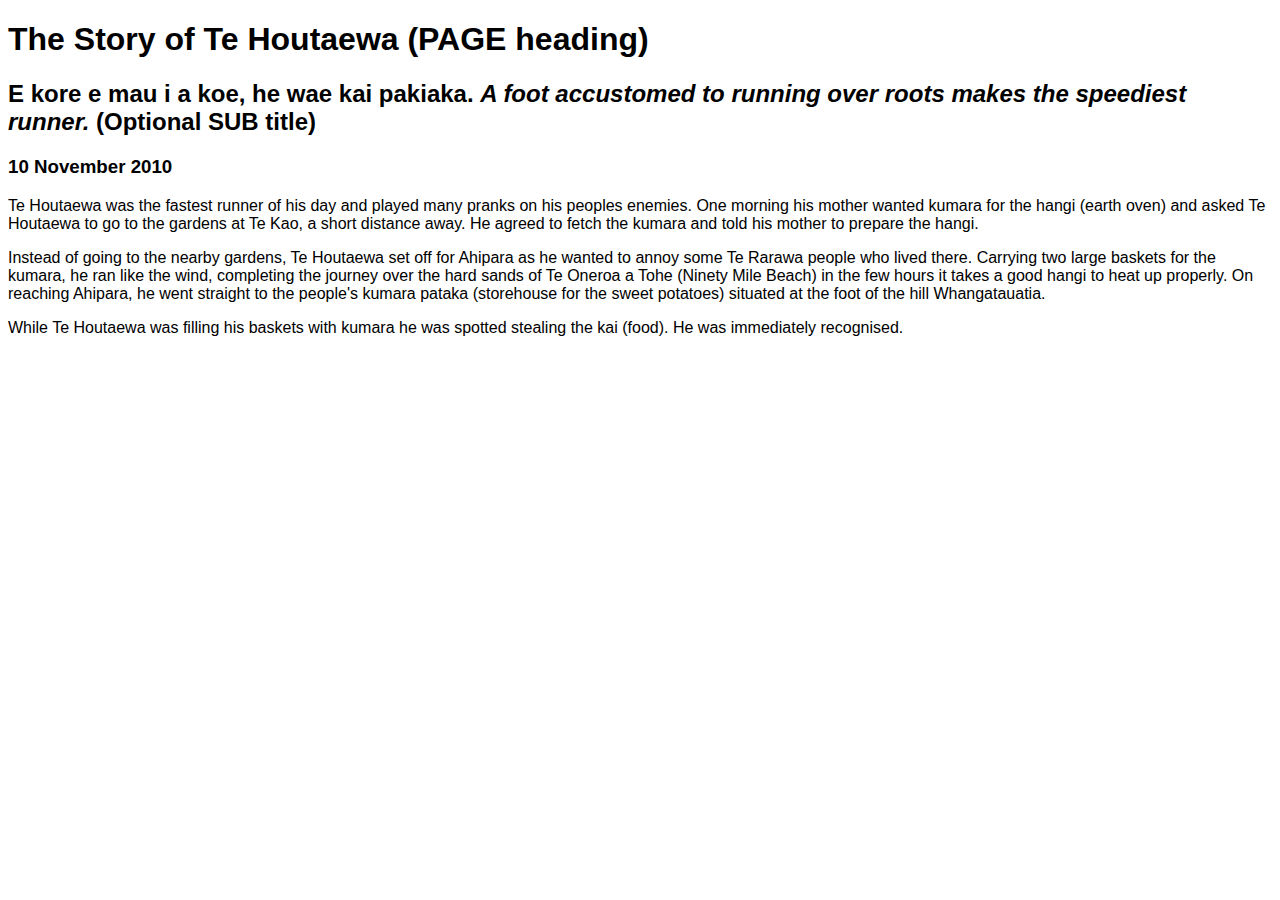
<file: blog/te-houtaewa-template.html>
<!DOCTYPE html>
<html>
  <head>
    <title>Stories and Legends (PAGE title) </title>
    <link href="../styles/main.css" rel="stylesheet" type="text/css" /> 
  </head>
  
  <body>
    <h1>The Story of Te Houtaewa (PAGE heading)</h1>
    <h2>E kore e mau i a koe, he wae kai pakiaka. <em>A foot accustomed to running over roots makes the speediest runner.</em> (Optional SUB title) </h2>
    <h3>10 November 2010</h3>
    
    <p>
      Te Houtaewa was the fastest runner of his day and played many pranks on his peoples enemies. One morning his mother wanted kumara for the hangi (earth oven) and asked Te Houtaewa to go to the gardens at Te Kao, a short distance away. He agreed to fetch the kumara and told his mother to prepare the hangi.
    </p>
    <p>
      Instead of going to the nearby gardens, Te Houtaewa set off for Ahipara as he wanted to annoy some Te Rarawa people who lived there. Carrying two large baskets for the kumara, he ran like the wind, completing the journey over the hard sands of Te Oneroa a Tohe (Ninety Mile Beach) in the few hours it takes a good hangi to heat up properly. On reaching Ahipara, he went straight to the people's kumara pataka (storehouse for the sweet potatoes) situated at the foot of the hill Whangatauatia.
    </p>
    <p>
      While Te Houtaewa was filling his baskets with kumara he was spotted stealing the kai (food). He was immediately recognised.
    </p>
    
    <!-- this is a comment. -->
  
  </body>
</html>
</file>
<file: styles/main.css>
p {
  font-family: Arial, Helvetica, sans-serif;
}
.padding {
  margin-bottom: 300px;
  margin-top: 0px;
  margin-left: 0px;
  margin-right: 0px;
}

.topnav {
  background-color: #333;
  overflow: hidden;
  margin-bottom: 3em;
}


.topnav a {
  float: left;
  color: #f2f2f2;
  text-align: center;
  padding: 14px 16px;
  text-decoration: none;
  font-size: 17px;
  font-family: Arial, Helvetica, sans-serif;
}


.topnav a:hover {
  background-color: #ddd;
  color: black;
}


.topnav a.active {
  background-color: #ffb922;
  color: white;
}

.grid-placement {
  width: 50%;
  margin-left: 10px;
}

.blog-grid {
  display: grid;
  grid-template-columns: 1fr;
  row-gap: 2%;

}

.blog-link {
  text-decoration: none;
  color: black;
}
.blog-preview {
  border-style: solid;
  border-width: 1.5px;
  border-radius: 5px;
  padding: 2%; 
  box-shadow: rgba(0, 0, 0, 0.180) 2px 2px;
  transition: .15s;
}
.blog-preview:hover {
  opacity: .7;
  cursor: pointer;
}
.thumnail {
  width: 100%;
  border-radius: 5px;
}
.profile-picture {
  width: 100%;
  border-radius: 50px;
  margin-right: 5px;
  vertical-align: top;
}
.blog-info {
  display: grid;
  grid-template-columns: 90px 2fr;
  column-gap: 20px;
}
.text-info {
  margin-top: 0;
}

.blog-title {
  font-size: 22px;
  font-weight: 700;
  margin-top: 0px;
}
.blog-date {
  font-size: 16px;
  color: gray;
  margin-top: 0px;
}
.blog-author { 
  font-size: 18px;
  margin-top: 0px;
}

/*---UNIVERSAL TEXT---*/

h1 {
  font-family: Arial, Helvetica, sans-serif;
}

h2 {
  font-family: Arial, Helvetica, sans-serif;
}

h3 {
  font-family: Arial, Helvetica, sans-serif;
}

p { 
  font-family: Arial, Helvetica, sans-serif;
}

.textbox70{
  width: 70%;
}
</file>
